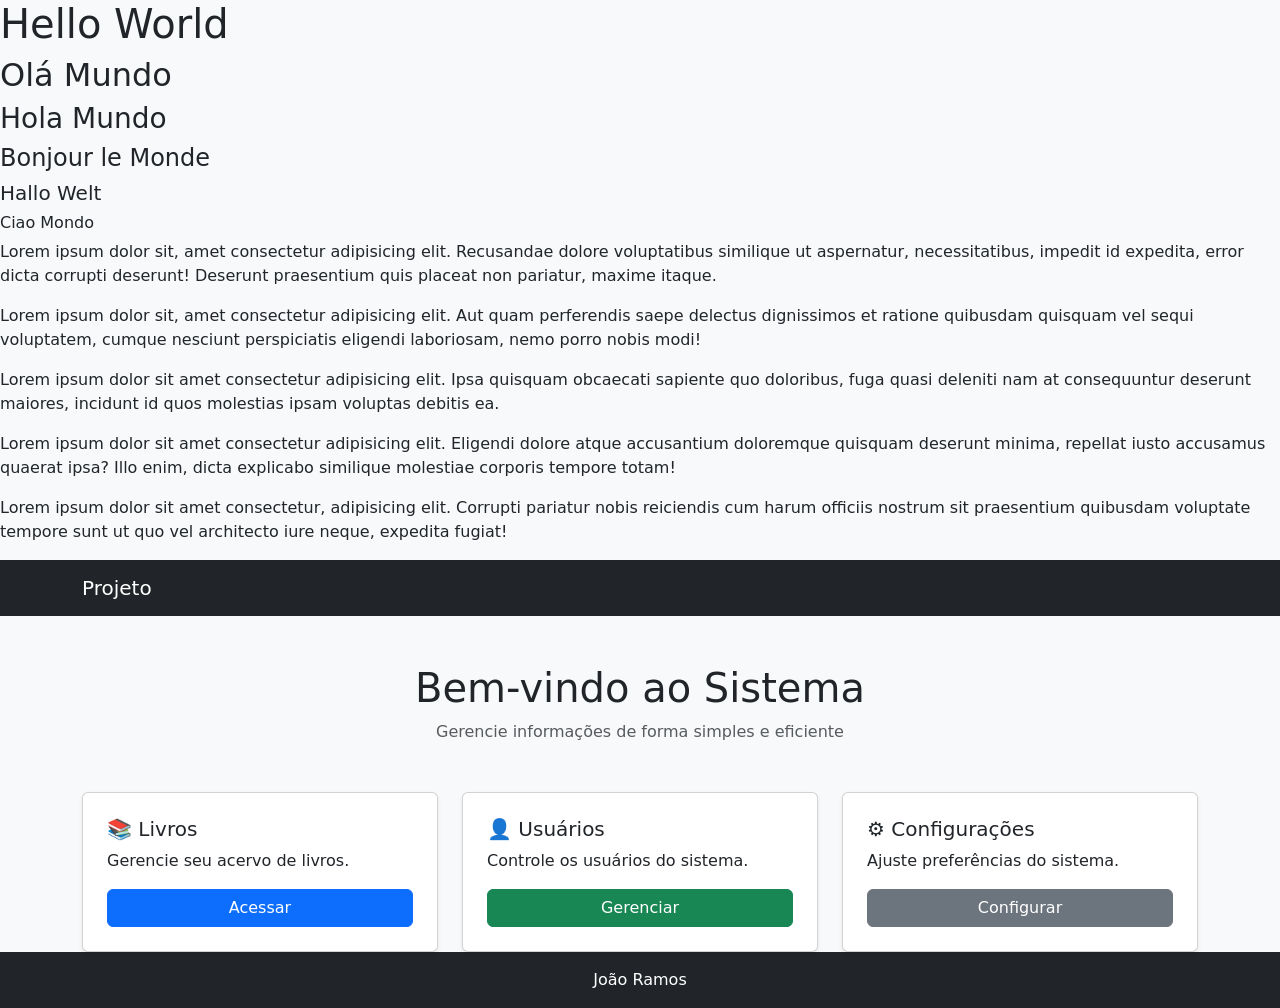
<file: index.html>
<!DOCTYPE html>
<html lang="en">

<head>
    <meta charset="UTF-8">
    <meta name="viewport" content="width=device-width, initial-scale=1.0">
    <title>Document</title>
    <link href="https://cdn.jsdelivr.net/npm/bootstrap@5.3.3/dist/css/bootstrap.min.css" rel="stylesheet">
    <link rel="stylesheet" href="styles.css">
</head>
<body>
    <h1>Hello World</h1>
    
    <h2>Olá Mundo</h2>
    
    <h3>Hola Mundo</h3>
    <h4>Bonjour le Monde</h4>
    
    <h5>Hallo Welt</h5>
    <h6>Ciao Mondo</h6> 
    <p>Lorem ipsum dolor sit, amet consectetur adipisicing elit. Recusandae dolore voluptatibus similique ut aspernatur, necessitatibus, impedit id expedita, error dicta corrupti deserunt! Deserunt praesentium quis placeat non pariatur, maxime itaque.</p>
    <p>Lorem ipsum dolor sit, amet consectetur adipisicing elit. Aut quam perferendis saepe delectus dignissimos et ratione quibusdam quisquam vel sequi voluptatem, cumque nesciunt perspiciatis eligendi laboriosam, nemo porro nobis modi!</p>
    <p>Lorem ipsum dolor sit amet consectetur adipisicing elit. Ipsa quisquam obcaecati sapiente quo doloribus, fuga quasi deleniti nam at consequuntur deserunt maiores, incidunt id quos molestias ipsam voluptas debitis ea.</p>
    <p>Lorem ipsum dolor sit amet consectetur adipisicing elit. Eligendi dolore atque accusantium doloremque quisquam deserunt minima, repellat iusto accusamus quaerat ipsa? Illo enim, dicta explicabo similique molestiae corporis tempore totam!</p>
    <p>Lorem ipsum dolor sit amet consectetur, adipisicing elit. Corrupti pariatur nobis reiciendis cum harum officiis nostrum sit praesentium quibusdam voluptate tempore sunt ut quo vel architecto iure neque, expedita fugiat!</p>

<body class="d-flex flex-column min-vh-100 bg-light">
    <header>
        <nav class="navbar navbar-dark bg-dark">
            <div class="container">
                <a class="navbar-brand" href="#">
                    Projeto
                </a>
            </div>
        </nav>
    </header>

    <main class="container mt-5 flex-grow-1">

        
        <div class="text-center mb-5">
            <h1>Bem-vindo ao Sistema</h1>
            <p class="text-muted">Gerencie informações de forma simples e eficiente</p>
        </div>

        
        <div class="row g-4">

            <div class="col-md-4">
                <div class="card p-4 shadow-sm h-100">
                    <h5>📚 Livros</h5>
                    <p>Gerencie seu acervo de livros.</p>
                    <button class="btn btn-primary">Acessar</button>
                </div>
            </div>

            <div class="col-md-4">
                <div class="card p-4 shadow-sm h-100">
                    <h5>👤 Usuários</h5>
                    <p>Controle os usuários do sistema.</p>
                    <button class="btn btn-success">Gerenciar</button>
                </div>
            </div>

            <div class="col-md-4">
                <div class="card p-4 shadow-sm h-100">
                    <h5>⚙️ Configurações</h5>
                    <p>Ajuste preferências do sistema.</p>
                    <button class="btn btn-secondary">Configurar</button>
                </div>
            </div>

        </div>

    </main>

    <footer class="bg-dark text-white text-center py-3">
        <p class="mb-0">João Ramos</p>
    </footer>

    <link href="https://cdn.jsdelivr.net/npm/bootstrap@5.3.3/dist/css/bootstrap.min.css" rel="stylesheet">
</body>

</html>
</file>
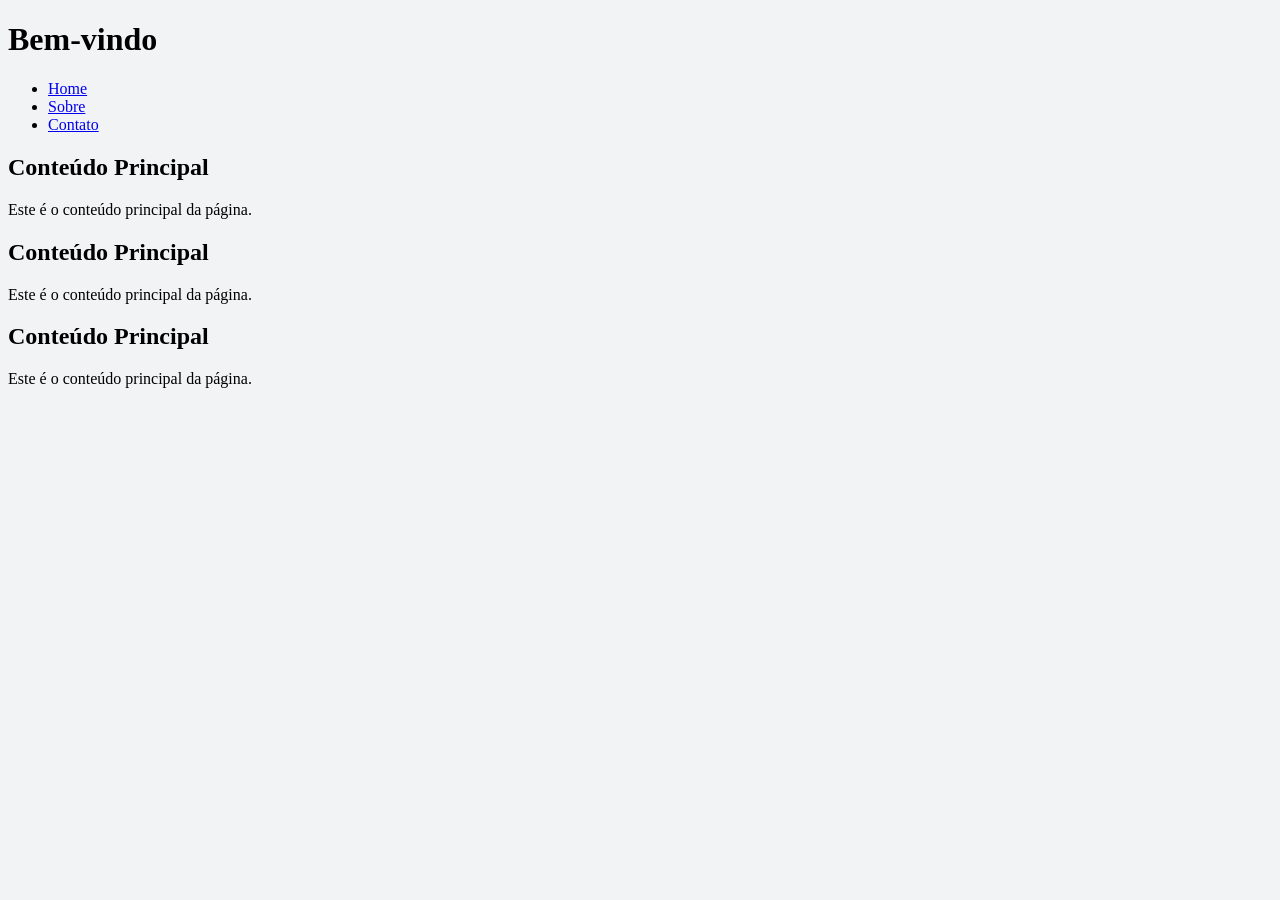
<file: matheus.html>
<!DOCTYPE html>
<html lang="en">
<head>
    <meta charset="UTF-8">
    <meta name="viewport" content="width=device-width, initial-scale=1.0">
    <link rel="stylesheet" href="styles.css">
    <title>Document</title>
</head>
<body>
    <header class="container">
        <h1>Bem-vindo</h1>
    </header>
    <nav>
        <ul>
            <li><a href="#">Home</a></li>
            <li><a href="#">Sobre</a></li>
            <li><a href="#">Contato</a></li>
        </ul>
    </nav>
    <main>
        <div class="card">
            <h2>Conteúdo Principal</h2>
            <p>Este é o conteúdo principal da página.</p>
        </div>

        <div class="card">
            <h2>Conteúdo Principal</h2>
            <p>Este é o conteúdo principal da página.</p>
        </div>

        <div class="card">
            <h2>Conteúdo Principal</h2>
            <p>Este é o conteúdo principal da página.</p>
        </div>
    </main>
</body>
</html>
</file>
<file: styles.css>
body {
    background-color: #f1f3f5; /* cinza suave moderno */
}
</file>
